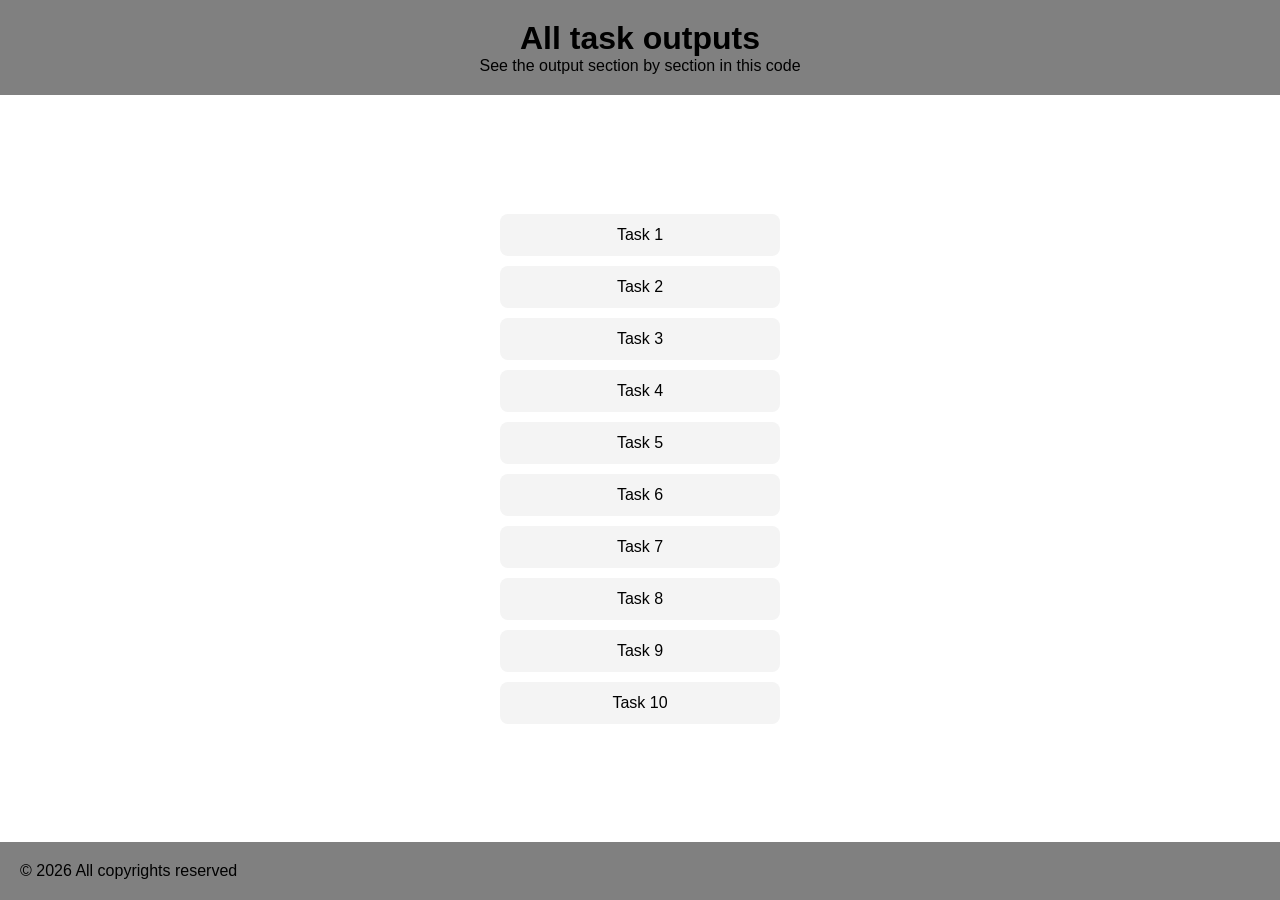
<file: Practice/results.html>
<!DOCTYPE html>
<html lang="en">
<head>
    <meta charset="UTF-8">
    <meta name="viewport" content="width=device-width, initial-scale=1.0">
    <link rel="stylesheet" href="results.css">
    <title>Outputs</title>
</head>
<body>
    <header>
        <h1>All task outputs</h1>
        <p>See the output section by section in this code</p>
    </header>

    <main>
        <ul>
            <li><a href="/Task-1/index.html" target="_blank">Task 1</a></li>
            <li><a href="/Task-2/index.html" target="_blank">Task 2</a></li>
            <li><a href="/Task-3/index.html" target="_blank">Task 3</a></li>
            <li><a href="/Task-4/index.html" target="_blank">Task 4</a></li>
            <li><a href="/Task-5/index.html" target="_blank">Task 5</a></li>
            <li><a href="/Task-6/index.html" target="_blank">Task 6</a></li>
            <li><a href="/Task-7/index.html" target="_blank">Task 7</a></li>
            <li><a href="/Task-8/index.html" target="_blank">Task 8</a></li>
            <li><a href="/Task-9/index.html" target="_blank">Task 9</a></li>
            <li><a href="/Task-10/index.html" target="_blank">Task 10</a></li>
        </ul>
    </main>
    <footer>
        &copy; 2026 All copyrights reserved
    </footer>
    
</body>
</html>
</file>
<file: Practice/results.css>
*{
    font-family: Arial, Helvetica, sans-serif;
    margin: 0;
    padding: 0;
}
header{
    padding: 20px;
    background-color: grey;
    color: black;
    text-align: center;
}
html,body{
    height: 100%;
    display: flex;
    flex-direction: column;
}
main ul {
    list-style: none;
    text-decoration: none;
    width:300px;
}
main ul li {
    margin: 10px;
}
main ul li a {
    display: block;
    text-decoration: none;
    background-color: #f4f4f4;
    padding: 12px;
    border-radius: 8px;
    color: black;
    text-align: center;
}
main{
    flex:1;
    display: flex;
    justify-content: center;
    align-items: center;
}
footer{
    background-color: grey;
    padding: 20px;

}
</file>
